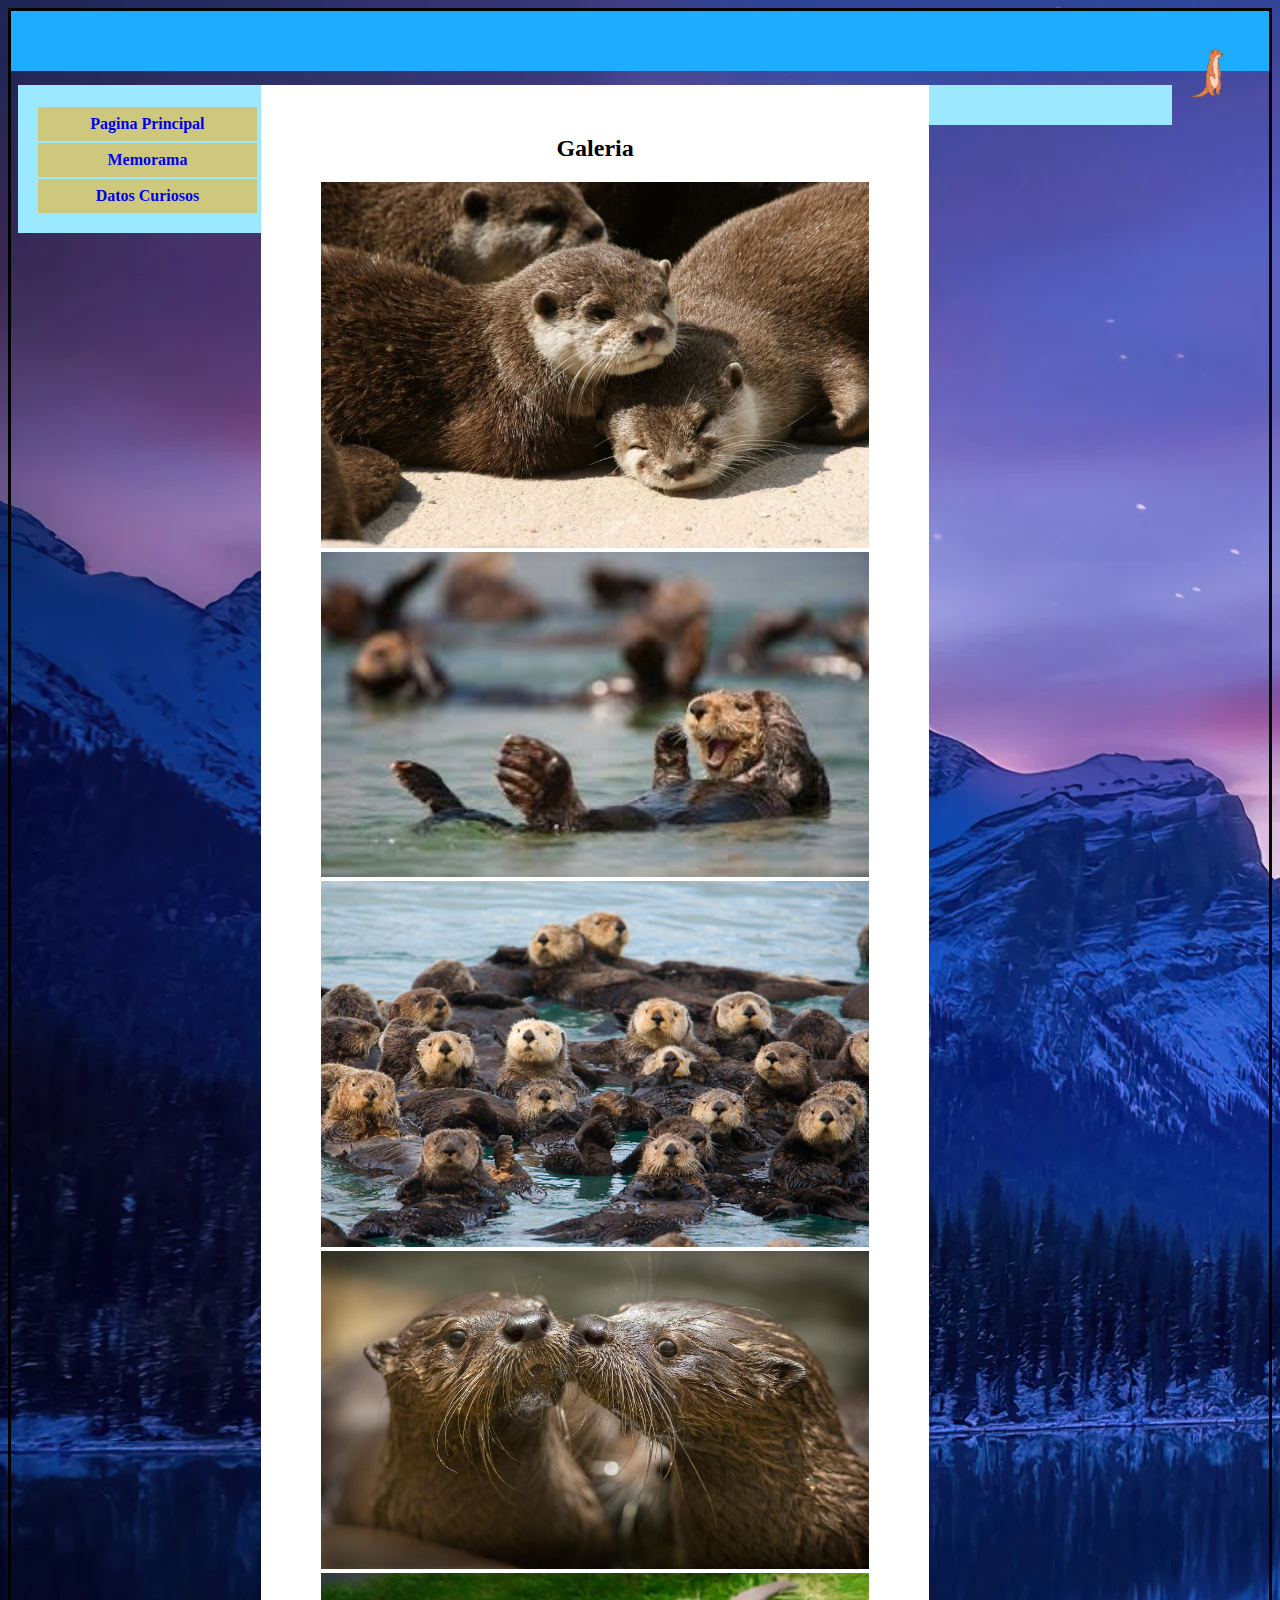
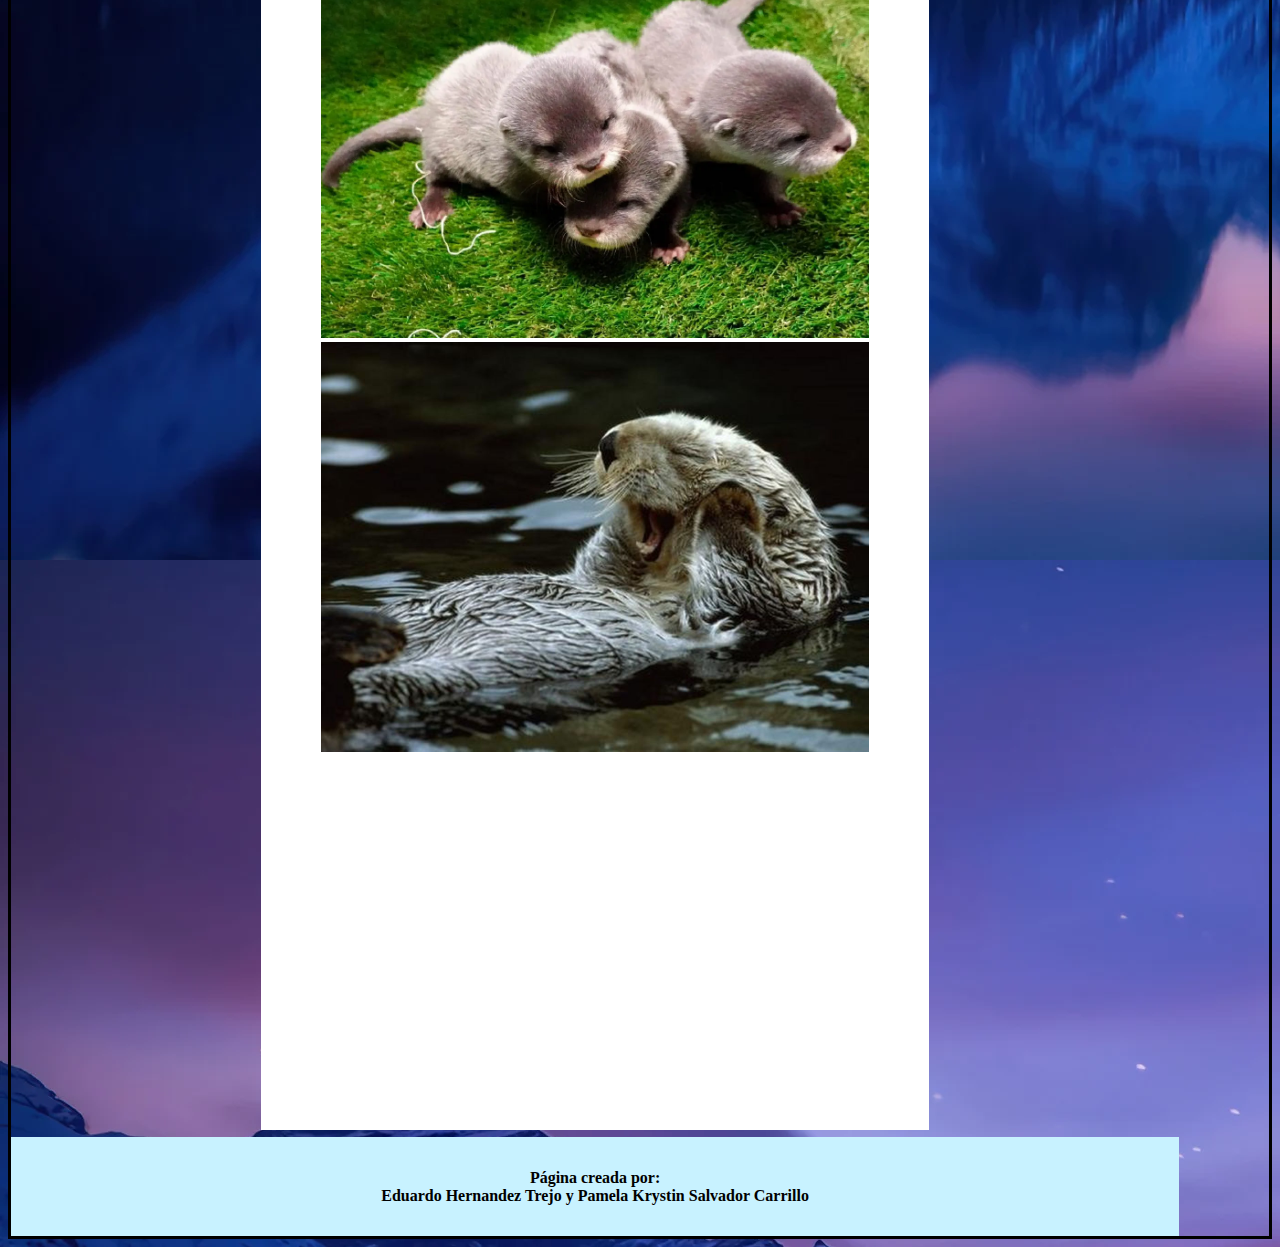
<file: galeria.html>
<!DOCTYPE html>
<html>
	<head>
		<title>Nutrias: Maravillas Acuaticas</title>
		<link rel="stylesheet" href="styles.css" type="text/css"/>
	</head>
	<body background="Imagenes/fond.jpg">
		<div id="contenedor">
		
		<div id="cabecera">
		<img src="Imagenes/nutrialogo.png" id="imglogo">
		</div>
		
		<div id="ss">
		
		<div id="alinear">
					<div class="izquierdo">
					<a href="index.html">Pagina Principal</a>
					<a href="memorama.html">Memorama</a>
					<a href="info.html">Datos Curiosos</a>
					</div>

			<div class="cuerpo"> 
			<h2>Galeria</h2>
			
			<p></p>
			<center>
			<img src="Imagenes/a6.jpg" id="imgArtist" width="600">
			<img src="Imagenes/a7.jpg" id="imgArtist" width="600">
			<img src="Imagenes/a8.jpg" id="imgArtist" width="600">
			<img src="Imagenes/a9.jpg" id="imgArtist" width="600">
			<img src="Imagenes/a10.jpg" id="imgArtist" width="600">
			<img src="Imagenes/a11.jpg" id="imgArtist" width="600">
			<iframe width="600" height="340" src="https://www.youtube.com/embed/If6VLy3kTuU?si=PwL_ik3RWPxgFv2S" title="YouTube video player" frameborder="0" allow="accelerometer; autoplay; clipboard-write; encrypted-media; gyroscope; picture-in-picture; web-share" referrerpolicy="strict-origin-when-cross-origin" allowfullscreen></iframe>
			</center>

			</div>
			<div class="derecho"></div>
			

	
		</div><div class="pie">
		<h4>Página creada por: <br> Eduardo Hernandez Trejo y Pamela Krystin Salvador Carrillo</h4>
		</div>
		</div>
		</div>
	</body>
</html
</file>
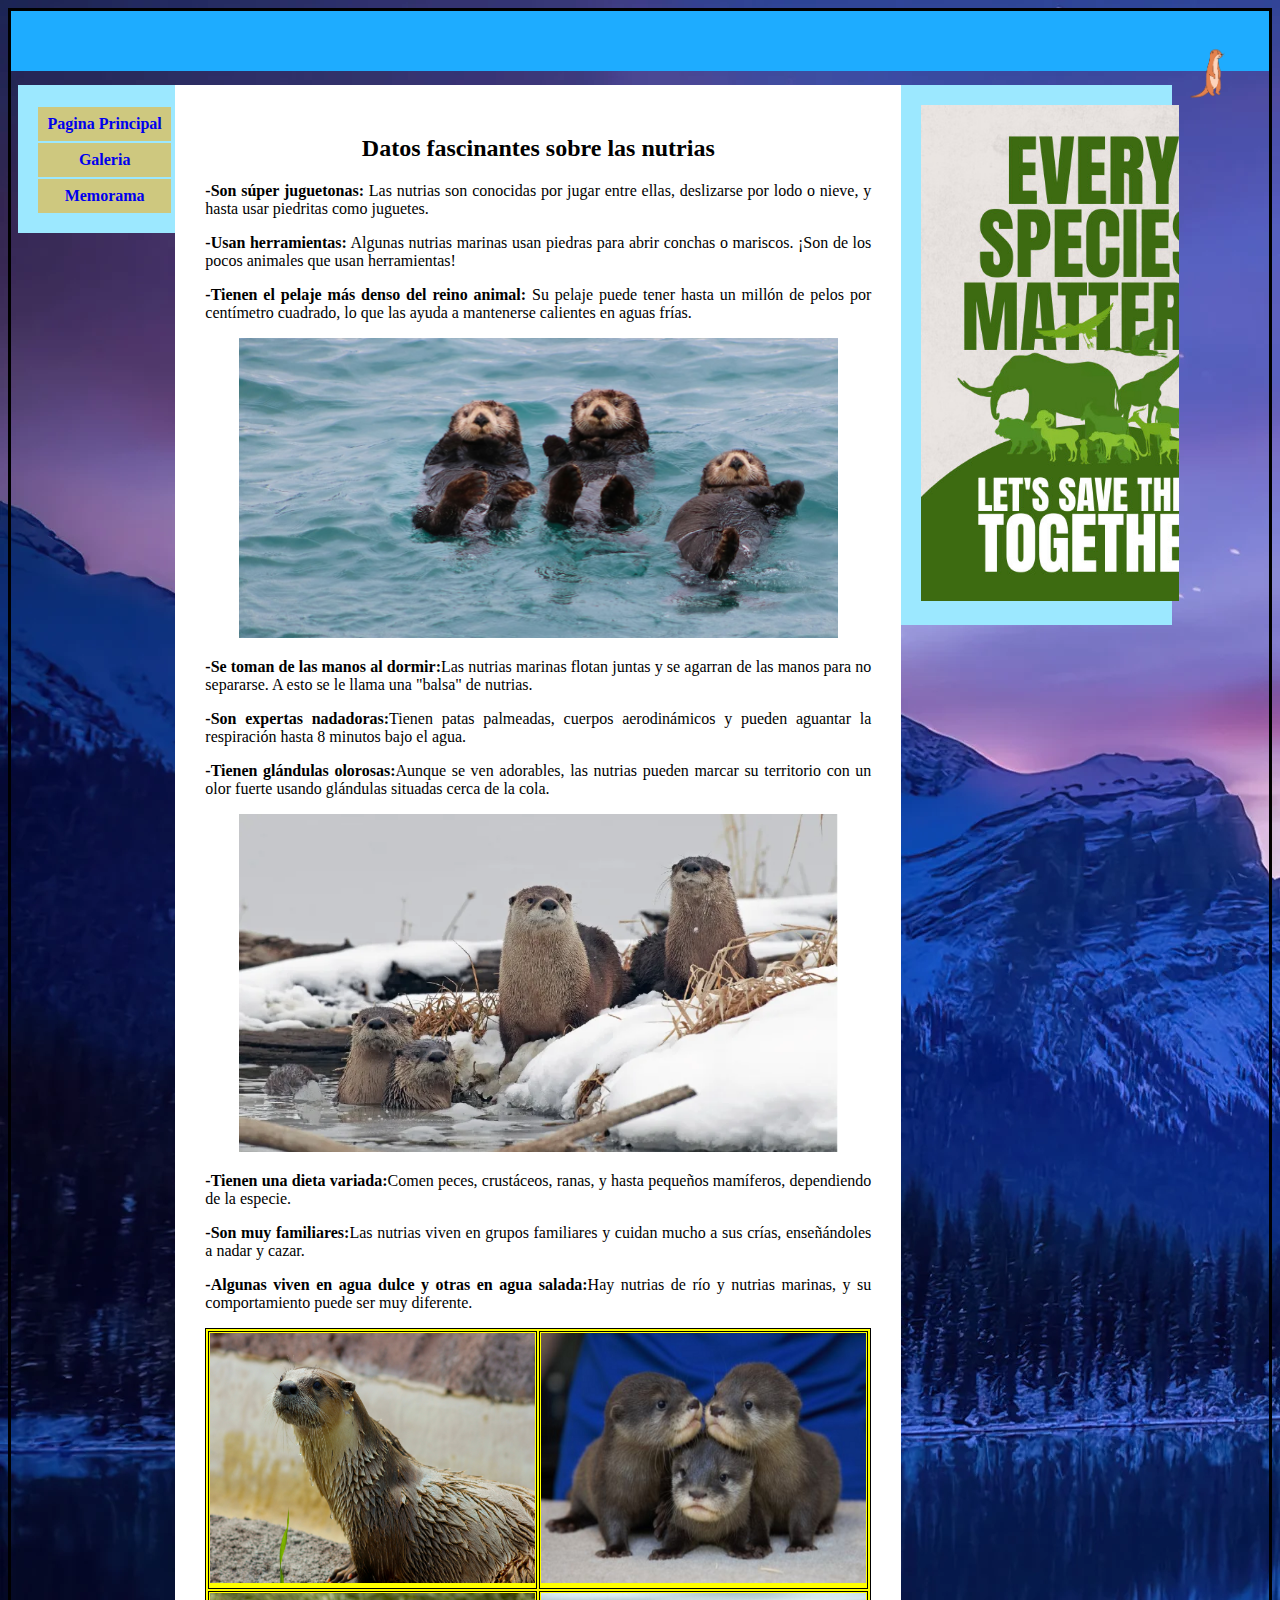
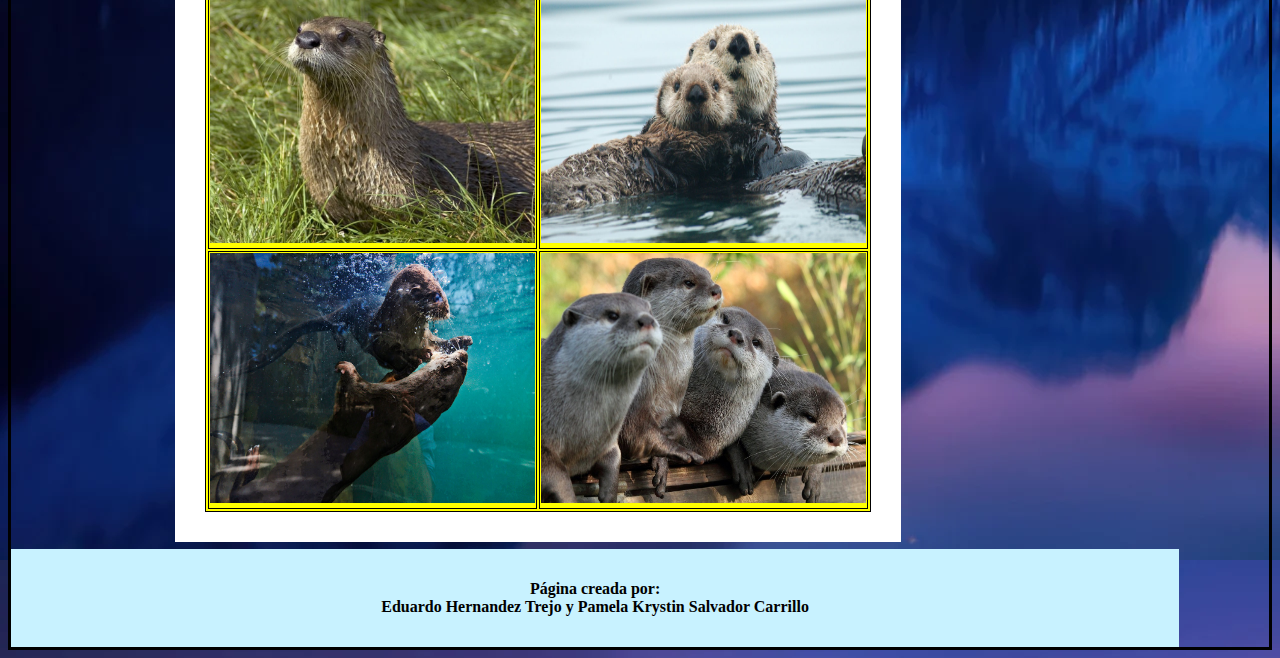
<file: info.html>
<!DOCTYPE html>
<html>
	<head>
		<title>Nutrias: Maravillas Acuaticas</title>
		<link rel="stylesheet" href="styles.css" type="text/css"/>
	</head>
	<body background="Imagenes/fond.jpg">
		<div id="contenedor">
		
		<div id="cabecera">
		<img src="Imagenes/nutrialogo.png" id="imglogo">
		</div>
		
		<div id="ss">
		
		<div id="alinear">
					<div class="izquierdo">
					<a href="index.html">Pagina Principal</a>
					<a href="galeria.html">Galeria</a>
					<a href="memorama.html">Memorama</a>
					</div>

			<div class="cuerpo">
			<h2>Datos fascinantes sobre las nutrias</h2>
			
			<p><b>-Son súper juguetonas:</b> Las nutrias son conocidas por jugar entre ellas, deslizarse por lodo o nieve, y hasta usar piedritas como juguetes.</p>
			<p><b>-Usan herramientas:</b> Algunas nutrias marinas usan piedras para abrir conchas o mariscos. ¡Son de los pocos animales que usan herramientas!</p>
			<p><b>-Tienen el pelaje más denso del reino animal: </b>Su pelaje puede tener hasta un millón de pelos por centímetro cuadrado, lo que las ayuda a mantenerse calientes en aguas frías.</p>
			<center>
			<img src="Imagenes/a3.jpg" id="imgArtist" width="600" height="300">
			<p><b>-Se toman de las manos al dormir:</b>Las nutrias marinas flotan juntas y se agarran de las manos para no separarse. A esto se le llama una "balsa" de nutrias.</p>
			<p><b>-Son expertas nadadoras:</b>Tienen patas palmeadas, cuerpos aerodinámicos y pueden aguantar la respiración hasta 8 minutos bajo el agua.</p>
			<p><b>-Tienen glándulas olorosas:</b>Aunque se ven adorables, las nutrias pueden marcar su territorio con un olor fuerte usando glándulas situadas cerca de la cola.</p>
			<img src="Imagenes/a4.jpg" id="imgArtist" width="600">
			<p><b>-Tienen una dieta variada:</b>Comen peces, crustáceos, ranas, y hasta pequeños mamíferos, dependiendo de la especie.</p>
			<p><b>-Son muy familiares:</b>Las nutrias viven en grupos familiares y cuidan mucho a sus crías, enseñándoles a nadar y cazar.</p>
			<p><b>-Algunas viven en agua dulce y otras en agua salada:</b>Hay nutrias de río y nutrias marinas, y su comportamiento puede ser muy diferente.</p>
<table>
	<tr>
		<td><img src="Imagenes/N5.jpg" class="class1"></img></td>
		<td><img src="Imagenes/N6.jpeg" class="class1"></img></td>
  
	</tr>
	<tr>
		<td><img src="Imagenes/N1.jpg" class="class1"></img></td>
		<td><img src="Imagenes/N2.jpg" class="class1"></img></td>
  
	</tr>
	<tr>
		<td><img src="Imagenes/N3.jpg" class="class1"></img></td>
		<td><img src="Imagenes/N4.jpeg" class="class1"></img></td>
    
	</tr>
</table>
			</center>
			</div>
			<div class="derecho"><img src="Imagenes/a5.jpg" width="350"></div>
			

	
		</div><div class="pie">
		<h4>Página creada por: <br> Eduardo Hernandez Trejo y Pamela Krystin Salvador Carrillo</h4>
		</div>
		</div>
		</div>
	</body>
</html
</file>
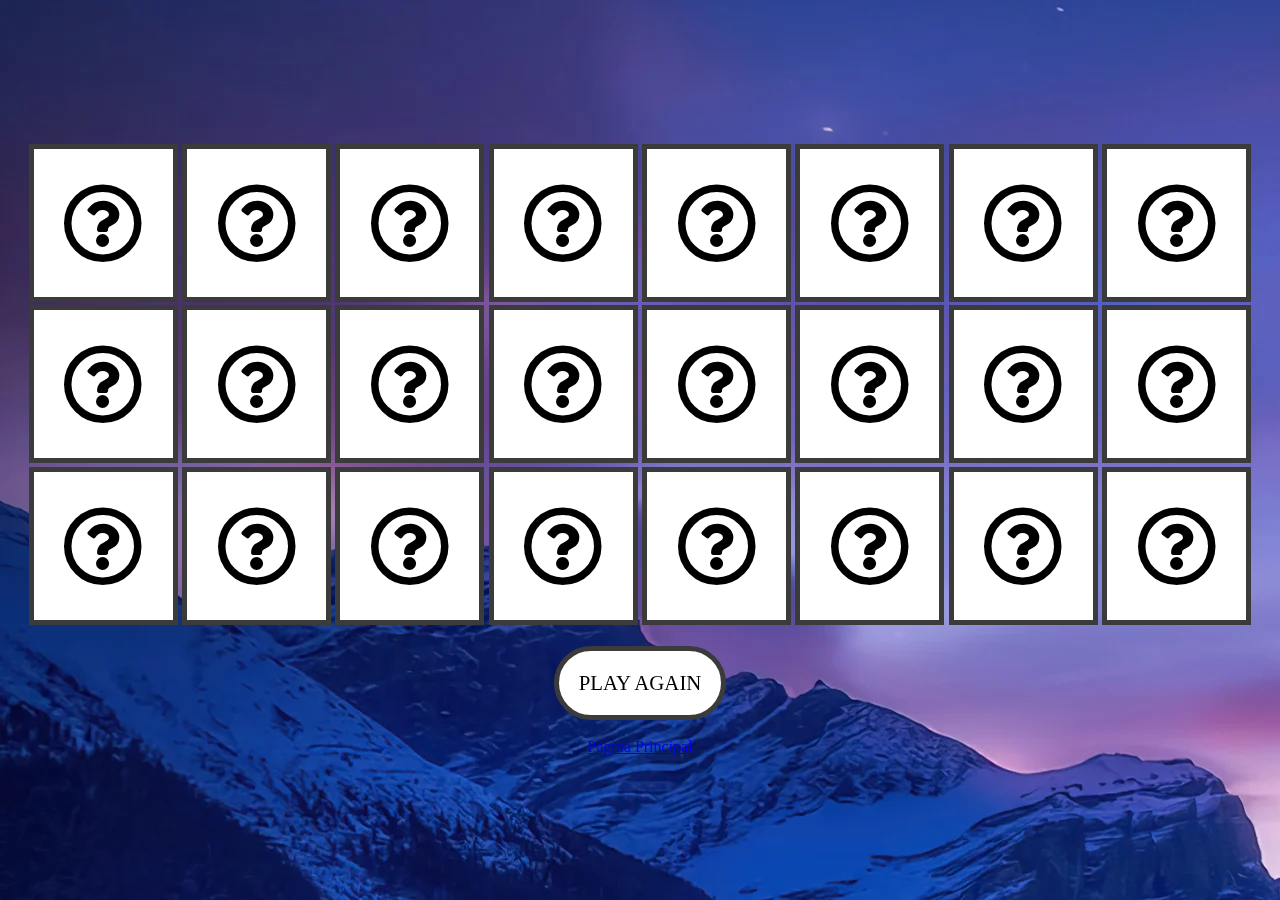
<file: memorama.html>
<!DOCTYPE html>
    <html>
        <head>
            <meta charset="UTF-8">
            <title>Nutrias: Maravillas Acuaticas</title>
            <link rel="stylesheet" href="https://cdnjs.cloudflare.com/ajax/libs/font-awesome/5.15.3/css/all.min.css">
        </head>
        <body>
            <!--CSS-->
                <!-- efectos visuales -->
    <style>
        :root {
            --w: calc(70vw / 6);
            --h: calc(70vh / 4);
        }

        * {
            transition: all 0.5s;
        }

        body {
            padding: 0;
            margin: 0;
            -webkit-perspective: 1000;
			background-image: url("Imagenes/fond.jpg");
		    min-height: 100vh;
            display: flex;
            flex-direction: column;
            justify-content: center;
            align-items: center;
            text-align: center;
            font-family: calibri;
        }

        div {
            display: inline-block;
        }

        .area-tarjeta,
        .tarjeta,
        .cara {
            cursor: pointer;
            width: var(--w);
            min-width: 100px;
            height: var(--h);
        }

        .tarjeta {
            position: relative;
            transform-style: preserve-3d;
            animation: iniciar 5s;
        }

        .cara {
            position: absolute;
            backface-visibility: hidden;
            box-shadow: inset 0 0 0 5px rgb(59, 59, 59);
            font-size: 500%;
            display: flex;
            justify-content: center;
            align-items: center;
        }

        .trasera {
           background-color:hsl(56, 100%, 89%);
            transform: rotateY(180deg);
        }

        .superior {
            background: linear-gradient(rgb(255, 255, 255), rgb(255, 255, 255));
        }

        .nuevo-juego {
            cursor: pointer;
            background: linear-gradient(rgb(255, 255, 255), rgb(255, 255, 255));
            padding: 20px;
            border-radius: 50px;
            border: rgb(59, 59, 59) 5px solid;
            font-size: 130%;
        }

        @keyframes iniciar {

            20%,
            90% {
                transform: rotateY(180deg);
            }

            0%,
            100% {
                transform: rotateY(0deg);
            }
        }
    </style>

    <!-- HTML -->
    <!-- estructura visual -->

    <div id="tablero">
    </div>

    <br>

    <div class="nuevo-juego" onclick="generarTablero()">
        PLAY AGAIN
    </div>
    <br>
    <a href="index.html">Pagina Principal</a>

    <!-- JS -->
    <!-- parte lógica -->
    <script>

        let iconos = []
        let selecciones = []

        generarTablero()

        function cargarIconos() {
            iconos = [
                '<img src="Imagenes/otter_1.png" width="80%">',
                '<img src="Imagenes/otter_2.png" width="80%">',
                '<img src="Imagenes/otter_3.png" width="80%">',
                '<img src="Imagenes/otter_4.png" width="80%">',
                '<img src="Imagenes/otter_5.png" width="80%">',
                '<img src="Imagenes/otter_6.png" width="80%">',
                '<img src="Imagenes/otter_7.png" width="80%">',
                '<img src="Imagenes/otter_8.png" width="80%">',
                '<img src="Imagenes/otter_9.png" width="80%">',
                '<img src="Imagenes/otter_10.png" width="80%">',
                '<img src="Imagenes/otter_11.png" width="80%">',
                '<img src="Imagenes/otter_12.png" width="80%">',
            ]
        }

        function generarTablero() {
            cargarIconos()
            let len = iconos.length
            selecciones = []
            let tablero = document.getElementById("tablero")
            let tarjetas = []
            
            for (let i = 0; i < len*2; i++) {
                tarjetas.push(`
                <div class="area-tarjeta" onclick="seleccionarTarjeta(${i})">
                    <div class="tarjeta" id="tarjeta${i}">
                        <div class="cara trasera" id="trasera${i}">
                            ${iconos[0]}
                        </div>
                        <div class="cara superior">
                            <i class="far fa-question-circle"></i>
                        </div>
                    </div>
                </div>        
                `)
                if (i % 2 == 1) {
                    iconos.splice(0, 1)
                }
            }
            tarjetas.sort(() => Math.random() - 0.5)
            tablero.innerHTML = tarjetas.join(" ")
        }

        function seleccionarTarjeta(i) {
            let tarjeta = document.getElementById("tarjeta" + i)
            if (tarjeta.style.transform != "rotateY(180deg)") {
                tarjeta.style.transform = "rotateY(180deg)"
                selecciones.push(i)
            }
            if (selecciones.length == 2) {
                deseleccionar(selecciones)
                selecciones = []
            }
        }

        function deseleccionar(selecciones) {
            setTimeout(() => {
                let trasera1 = document.getElementById("trasera" + selecciones[0])
                let trasera2 = document.getElementById("trasera" + selecciones[1])
                if (trasera1.innerHTML != trasera2.innerHTML) {
                    let tarjeta1 = document.getElementById("tarjeta" + selecciones[0])
                    let tarjeta2 = document.getElementById("tarjeta" + selecciones[1])
                    tarjeta1.style.transform = "rotateY(0deg)"
                    tarjeta2.style.transform = "rotateY(0deg)"
                }else{
                    trasera1.style.background = "plum"
                    trasera2.style.background = "plum"
                }
            }, 1000);
        }

    </script>

        </body>
    </html>
</file>
<file: styles.css>
#contenedor{
	border:3px solid rgb(0, 0, 0);
}
#cabecera{
	background-color:rgb(30, 172, 255);
	padding:30px;
	text-align:center;
}
.cuerpo{
	background-color:#ffffff;
	padding:30px;
	text-align:justify;
	height:100%;
	margin-top:7px;
	float:left;
	width:60%;
}
.derecho{
	float:right;
	width:20%;
	text-align:center;
	padding:20px;
	background-color:#9ce8ff;
	height:100%;
	margin-top:7px;
}
.izquierdo{
	float:left;
	width:20%;
	text-align:center;
	padding:20px;
	background-color:#9ce8ff;
	height:100%;
	margin-top:7px;
}
.pie{
	background-color:#c8f2ff;
	text-align:center;
	padding:10px;
}
#alinear{
	display:flex;
	margin:7px;
}
#ss {
	overflow:auto;
}
h1,h2{
	font-family:cursive;
	text-align:center;
}
p{
	font-family:verdana;
	text-align:justify;
}
#imgArtist{
	max-width:90%;
	max-height:85%;
}
#imglogo{
	max-width:5%;
	width:64px;
	height:64px;
	float:right;
}
.izquierdo a{
	background-color:hsla(0.11turn,100%,50%,0.5);
	padding:8px;
	margin-top:2px;
	display:block;
	width:100%;
	font-weight:bold;
	text-align:center;
	text-decoration:none;
}
.izquierdo a:hover{
	background-color:hsl(180, 100%, 89%);
}
table, th, td {  /* estilo a la tabla creada en la pagina galeria.html*/
  border: 1px solid black; /*Bordes  con un grosor de 7px, con un color solido azul*/
  margin-left: auto;
  margin-right: auto;
  background-color: yellow;
}

.class1{
		width:325px; 
		height:250px;
}

@media only screen and(max-width:620px) {
	.izquierdo, .derecho, .cuerpo {
		width:100%;
		height:auto;

	}
.img{
	width:100%;
	max-width:400px;
}

video{
	width:100%;
	max-width:400px;
}
}
</file>
